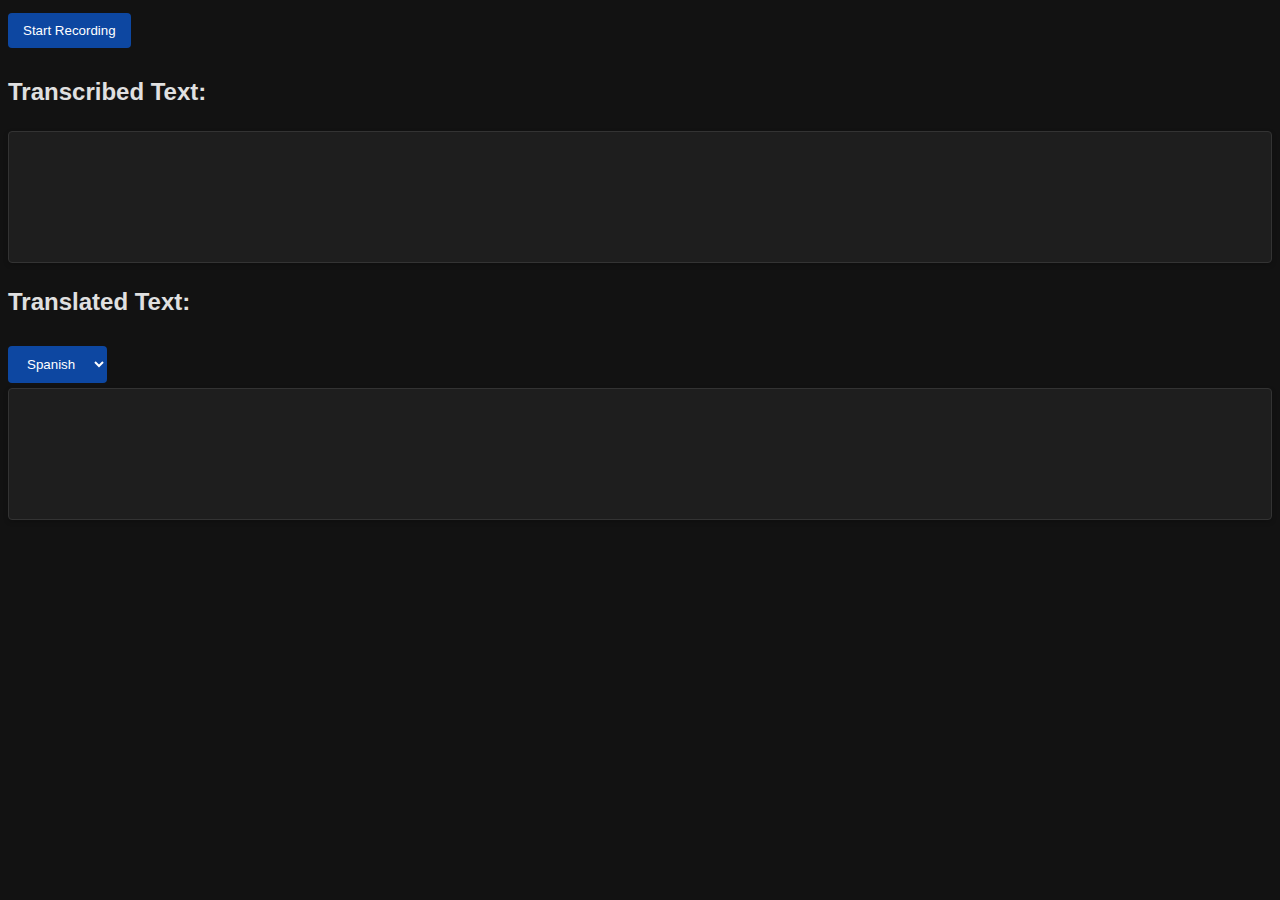
<file: static/index.html>
<!DOCTYPE html>
<html lang="en">
<head>
    <meta charset="UTF-8">
    <meta name="viewport" content="width=device-width, initial-scale=1.0">
    <title>Multilingual Speech App</title>
    <link rel="stylesheet" href="/static/style.css">
    <script src="/static/script.js"></script>

</head>
<body>

    <button id="start-record-btn">Start Recording</button>
    <div id="recordingIndicator" style="display:none;">🔴 Recording...</div>
    <div id="processingIndicator" style="display:none;">⏳ Processing...</div>
    <div id="playbackIndicator" style="display:none;">🔊 Playing...</div>

    <div>
        <h2>Transcribed Text:</h2>
        <div id="transcribed-text-box"></div>
    </div>

    <div>
        <h2>Translated Text:</h2>
        <select id="language-dropdown" onchange="handleLanguageChange()">
            <option value="Spanish">Spanish</option>
            <option value="French">French</option>
        </select>
        <div id="translated-text-box"></div>
    </div>
    
</body>
</html>
</file>
<file: static/style.css>
body {
  background-color: #121212; 
  color: #E0E0E0; 
  font-family: 'Roboto', sans-serif;
  line-height: 1.6;
}

button, select {
  background-color: #0D47A1; 
  color: #fff;
  border: none;
  padding: 10px 15px;
  margin: 5px 0;
  border-radius: 4px;
  cursor: pointer;
  font-family: 'Roboto', sans-serif;
  transition: background-color 0.3s;
}

button:hover, select:hover {
  background-color: #0D47A1; 
}

#transcribed-text-box, #translated-text-box {
  background-color: #1E1E1E; 
  border: 1px solid #333;
  color: #E0E0E0; 
  padding: 15px;
  min-height: 100px;
  overflow-y: auto;
  border-radius: 4px;
  box-shadow: 0 2px 5px rgba(0, 0, 0, 0.2);
  font-family: 'Courier New', monospace;
}

option {
  background-color: #121212; 
  color: #E0E0E0; 
}
</file>
